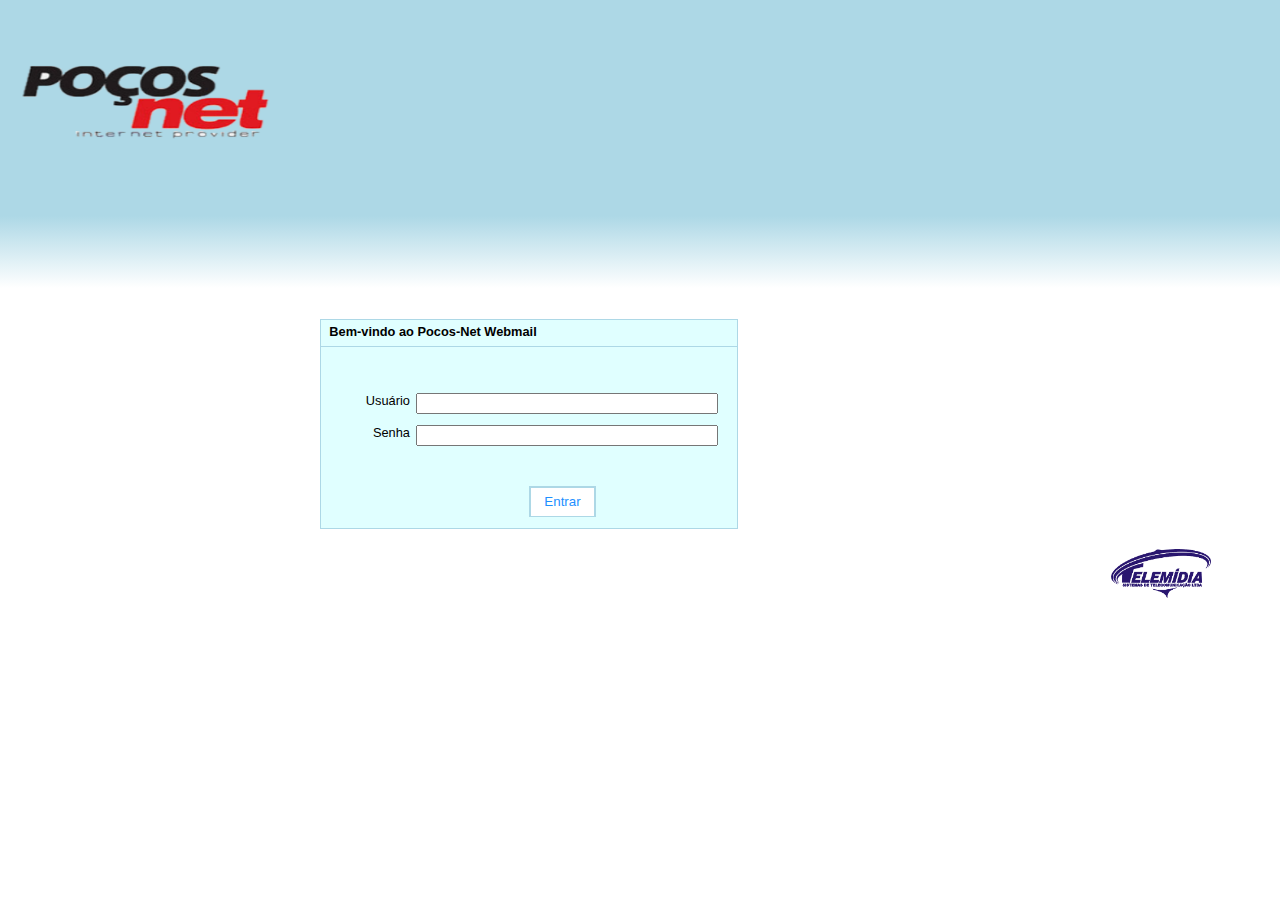
<file: email.html>
<!DOCTYPE html>
<html lang="pt-BR">
	<head>
		<meta charset="UTF-8">
		<meta name="viewport" content="width=device-width">
		<title>Pocos-Net Webmail :: Bem-vindo ao Pocos-Net Webmail</title>
		<link rel="stylesheet" href="css/reset.css">
		<link rel="stylesheet" href="css/TelaEmail.css">
	</head>
		<body class="email">

			<section>
				<img class="imgLogoPocosNet"src="img/logo_pocos2.png" alt="check">
			</section>
			
			<section class="dialogForm">
       			<div>
       				<p class="h1Info">Bem-vindo ao Pocos-Net Webmail</p>
       			</div>

       			<div>
       				<table class="tableEmail">
    					<tr>
        				<td><p class="pEmail">Usuário</p></td>
        				<td><input type="text" /></td>
    					</tr>

    					<tr>
        				<td><p class="pEmail">Senha</p></td>
        				<td><input type="text" /></td>
    					</tr>
    				<table>
       			</div>

       			<div class="divButtonEmail">
       				 <button class="buttonEmail">Entrar</button>
       			</div>

       			<div>
       				<img class="imgLogoEmail"src="img/logo_telemidia.png" alt="check">
       			</div>
			</section>

		</body>

</html>
</file>
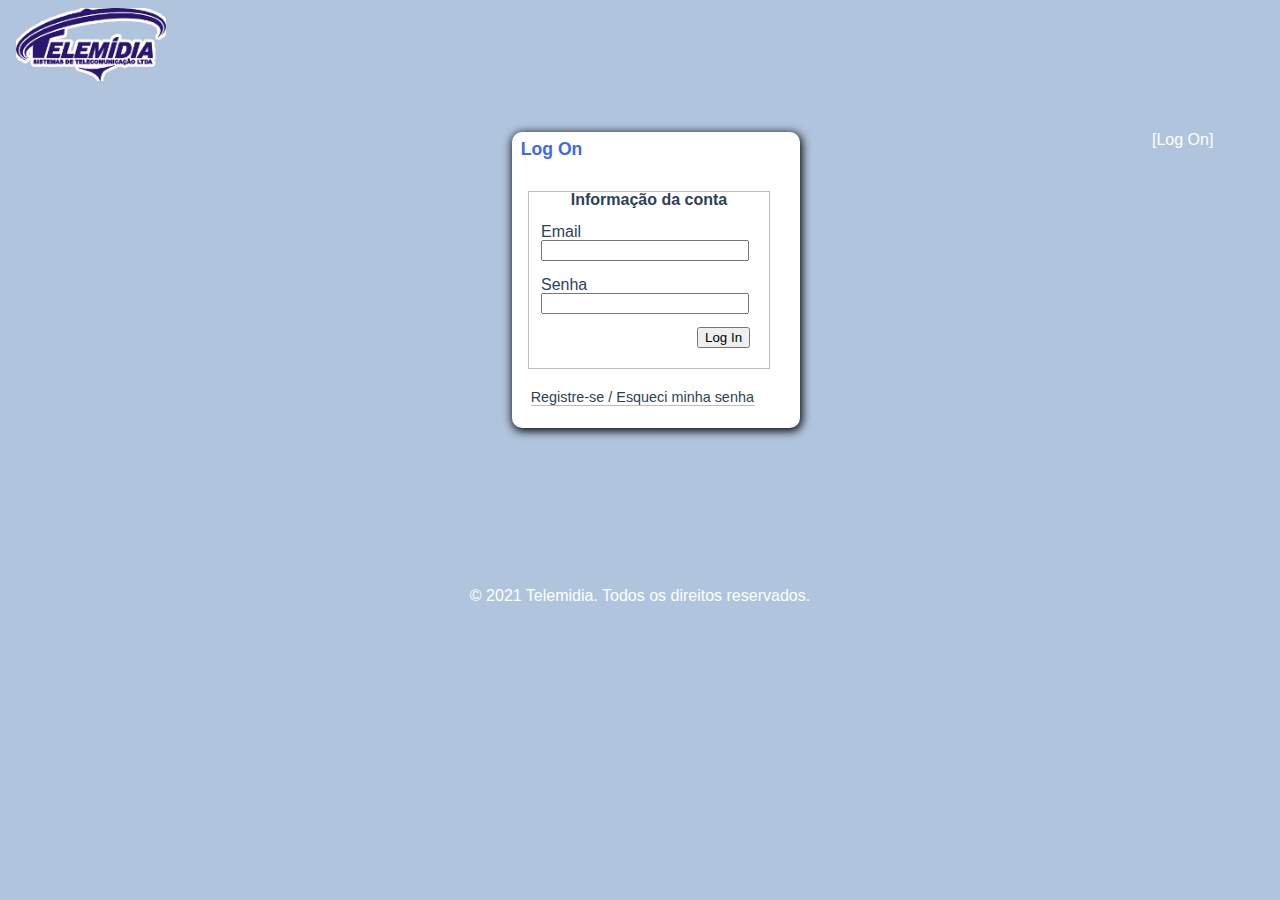
<file: logOn.html>
<!DOCTYPE html>
<html lang="pt-BR">
	<head>
		<meta charset="UTF-8">
		<meta name="viewport" content="width=device-width">
		<title>Telemidia Central Assinante</title>
		<link rel="stylesheet" href="css/reset.css">
    <link rel="stylesheet" href="css/logOn.css">
	</head>

		<body class="logOn">

			<section>
				<img class="imgLogoTeleMidia"src="img/logo_telemidia.png" alt="check">
			</section>

      <section class="hrefLogOn">
        <a href="logOn.html"> [Log On]</a>
      </section>
			
			<section class="dialogLogOn">
        <p class="pDialogLogOn">Log On</p>
        <div class="infoConta">
          <p class="pDialogInfo">Informação da conta</p>
          <p class="pUser">Email</p>
          <input type="text" /></td>
          <p class="pUser">Senha</p>
          <input type="text" /></td>
          <button class="buttonLogIn">Log In</button>
        </div>
        <p class="pRegistre">Registre-se / Esqueci minha senha</p>
			</section>

      <p class="copyRight">© 2021 Telemidia. Todos os direitos reservados.</p>
		</body>

</html>
</file>
<file: css/TelaEmail.css>
.email{
	width: 100%;
	height: 15em;
	background-image: linear-gradient(#ADD8E6 75%, #FFFFFF);
	background-repeat: no-repeat;
	padding-top: 20em;
}

.dialogForm{
	position: absolute;
  	left: 10%;
	width: 26em;
	height: 13em;
	border-width: .1em;
	border-style: solid;
	border-color: #ADD8E6;
	background-color: #E0FFFF;	
}

.h1Info{
	font-size: .8em;
	font-weight: bolder;
	color: #000000;
	padding-left: 2%;
	padding-top: .5em;
	padding-bottom: .5em;
	border-bottom: .1em;
	border-style: solid;
	border-color: #ADD8E6;
}
.tableEmail{
	padding-top: 2.8em;
	font-size: .8em;
	padding-left: 3.5em;
	}
.pEmail{
	padding-top: 1em;
	float:right;
	padding-right: .5em;
	color: #000000;
	line-height: 1em;
}
input{
  width: 22em;
}

.divButtonEmail{
	padding-top: 2.5em;
	padding-left: 50%;
}
.buttonEmail{
	color: #1E90FF;
	background-color: #FFFFFF;
	border-bottom: .1em;
	border-style: solid;
	border-color: #ADD8E6;
	padding-left: 1em;
	padding-right: 1em;
	padding-top: .5em;
	padding-bottom: .5em;
}
.imgLogoPocosNet{
	opacity: 0;
	width: 0;
	height: 0;
}
.imgLogoEmail{
	width:100px;
    max-height:50px;
    padding-left: 80%;
    padding-top: 2em;
}

@media(min-width: 600px) {
	.imgLogoEmail{
    padding-left: 100%;
	}
}

@media(min-width: 740px) {
	.email{
		padding-top: 3em;
	}
	.dialogForm{
		position: absolute;
  		left: 25%;
  		right: -50%
    }
    .imgLogoPocosNet{
		opacity: 1;
		width: 300px;
		height: 100px;
		padding-bottom: 10.5em;
	}
	.imgLogoEmail{
    padding-left: 100%;
    padding-top: 2em;
	}
}

@media(min-width: 800px) {
	.imgLogoEmail{
    padding-left: 120%;
	}
}

@media(min-width: 900px) {
	.imgLogoEmail{
    padding-left: 130%;
	}
}

@media(min-width: 1000px) {
	.imgLogoEmail{
    padding-left: 150%;
	}
}

@media(min-width: 1100px) {
	.imgLogoEmail{
    padding-left: 170%;
	}
}

@media(min-width: 1200px) {
	.imgLogoEmail{
    padding-left: 190%;
	}
}

@media(min-width: 1300px) {
	.imgLogoEmail{
    padding-left: 210%;
	}
}
</file>
<file: css/logOn.css>
.logOn{
	background-color: #B0C4DE;
}

.imgLogoTeleMidia{
	padding-top: .5em;
	padding-left: 1em;
	width: 150px;
	padding-bottom: 3em;
}
.dialogLogOn{
	margin-left: 25%;
	height: 18.5em;
	width: 18em;
	background-color: #FFFFFF;
	border-radius: 10px;
	box-shadow: 1px 2px 10px 1px #000000;
}
.pDialogLogOn{
	padding-top: .5em;
	padding-left: .5em;
	color: #4169E1;
	font-weight: bold;
	font-size: 1.1em;
}
.infoConta{
	border-width: .1em;
  	border-style: solid;
  	border-color: #BEBEBE;
  	width: 15em;
  	height: 11em;
  	margin-left: 1em;
  	margin-top: 2em;
}
.pDialogInfo{
	text-align: center;
	font-weight: bolder;
}
.pUser{
	padding-top: 1em;
	margin-left: 5%;
}
input{
	width:200px;
	margin-left: 5%;
}
.buttonLogIn{
	margin-left: 70%;
	margin-top: 1em;
}
.pRegistre{
	font-size: .9em;
	margin-left: 1.3em;
	padding-top: 1.5em;
	border-bottom: .1em ;
	border-style: solid;
	border-color: #BEBEBE;
	width: 15.6em;
}
.copyRight{
	padding-bottom: .1em;
	text-align: center;
	color: #FFFFFF;
	padding-top: 10em;
}
.hrefLogOn{
	opacity: 1;
	width:0;
	font-size: 0;

}

@media(min-width: 600px) {
	.dialogLogOn{
		margin-left: 40%;
	}
}

@media(min-width: 700px) {
	.dialogLogOn{
		margin-left: 40%;
	}
}


@media(min-width: 800px) {
	.hrefLogOn{
	opacity: 1;
	font-size: 1em;
	color: #FFFFFF;
	margin-left: 90%; 
	width:4em;
	height: 0;
	}

}
</file>
